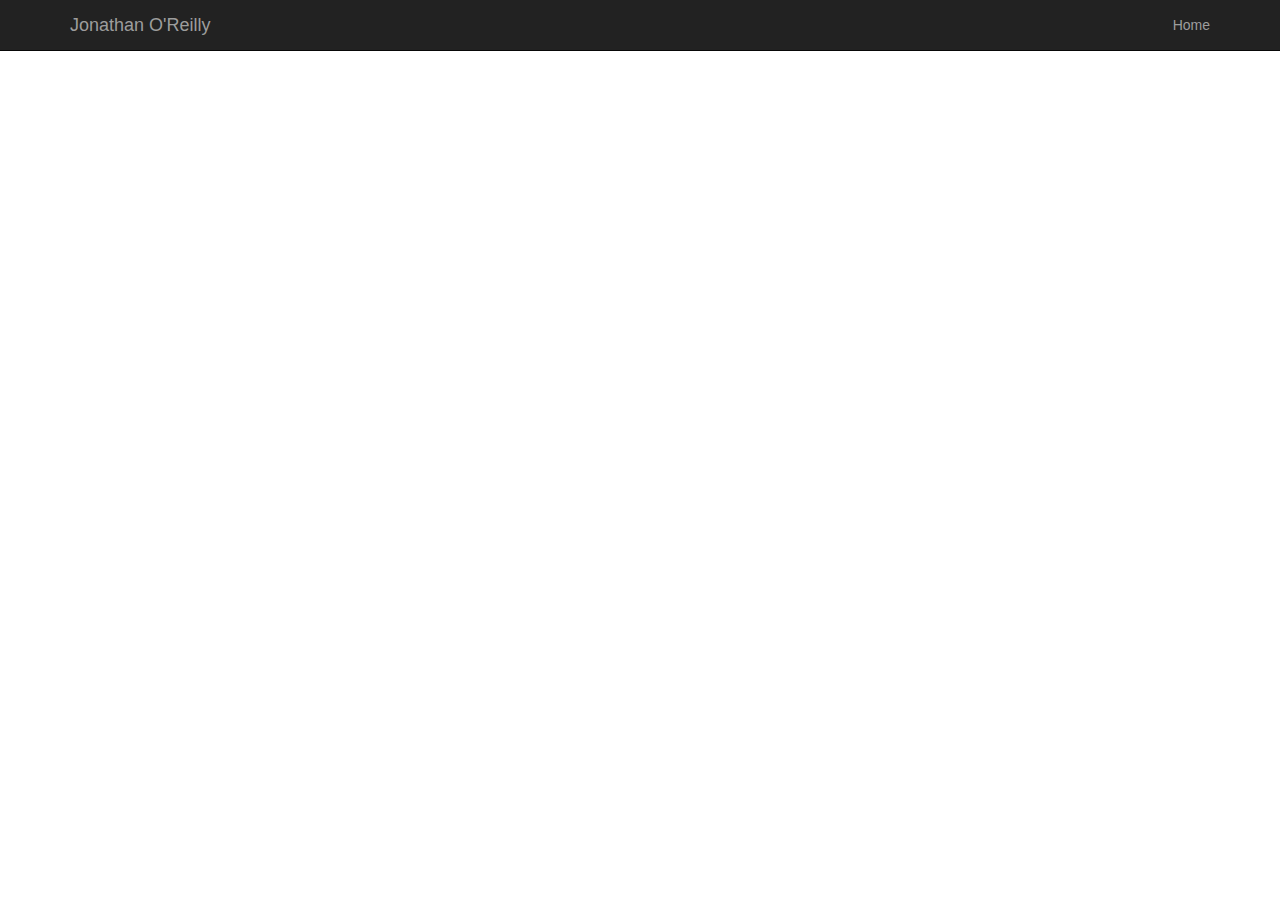
<file: test.html>
<!DOCTYPE HTML>
<html>

<head>
  <title>Test</title>
<head>
<link rel="stylesheet" href="https://maxcdn.bootstrapcdn.com/bootstrap/3.3.7/css/bootstrap.min.css"
integrity="sha384-BVYiiSIFeK1dGmJRAkycuHAHRg32OmUcww7on3RYdg4Va+PmSTsz/K68vbdEjh4u" crossorigin="anonymous">
</head>
<body>
<div class="navbar navbar-inverse navbar-static-top">
  <div class="container">

    <a href="#" class="navbar-brand">Jonathan O'Reilly</a>

      <button class="navbar-toggle" data-toggle="collapse" data-target=".navHeaderCollapse">
        f
      </button>

    <div class="collapse navbar-collapse" id="#mainNavBar">
      <ul class="nav navbar-nav navbar-right">
        <li><a href="#">Home</a></li>
      </ul>

  </div>

</div>
</body>

</html>
</file>
